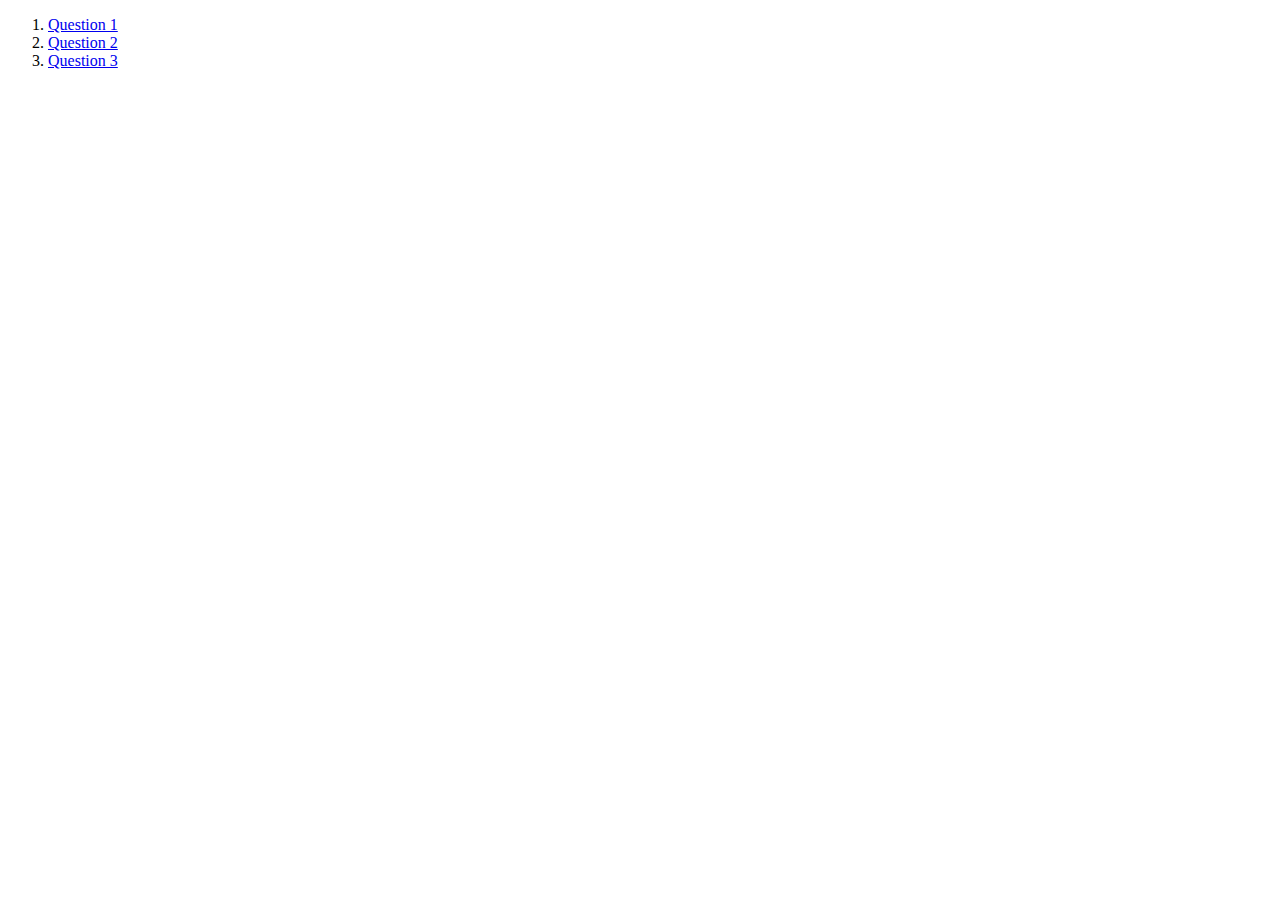
<file: index.html>
<!DOCTYPE html>
<html lang="en">
<head>
    <meta charset="UTF-8">
    <meta name="viewport" content="width=device-width, initial-scale=1.0">
    <title>Document</title>
</head>
<body>
    <ol>
        <li><a href="q1.html">Question 1</a></li>
        <li><a href="q2.html">Question 2</a></li>
        <li><a href="q3.html">Question 3</a></li>
    </ol>
</body>
</html>
</file>
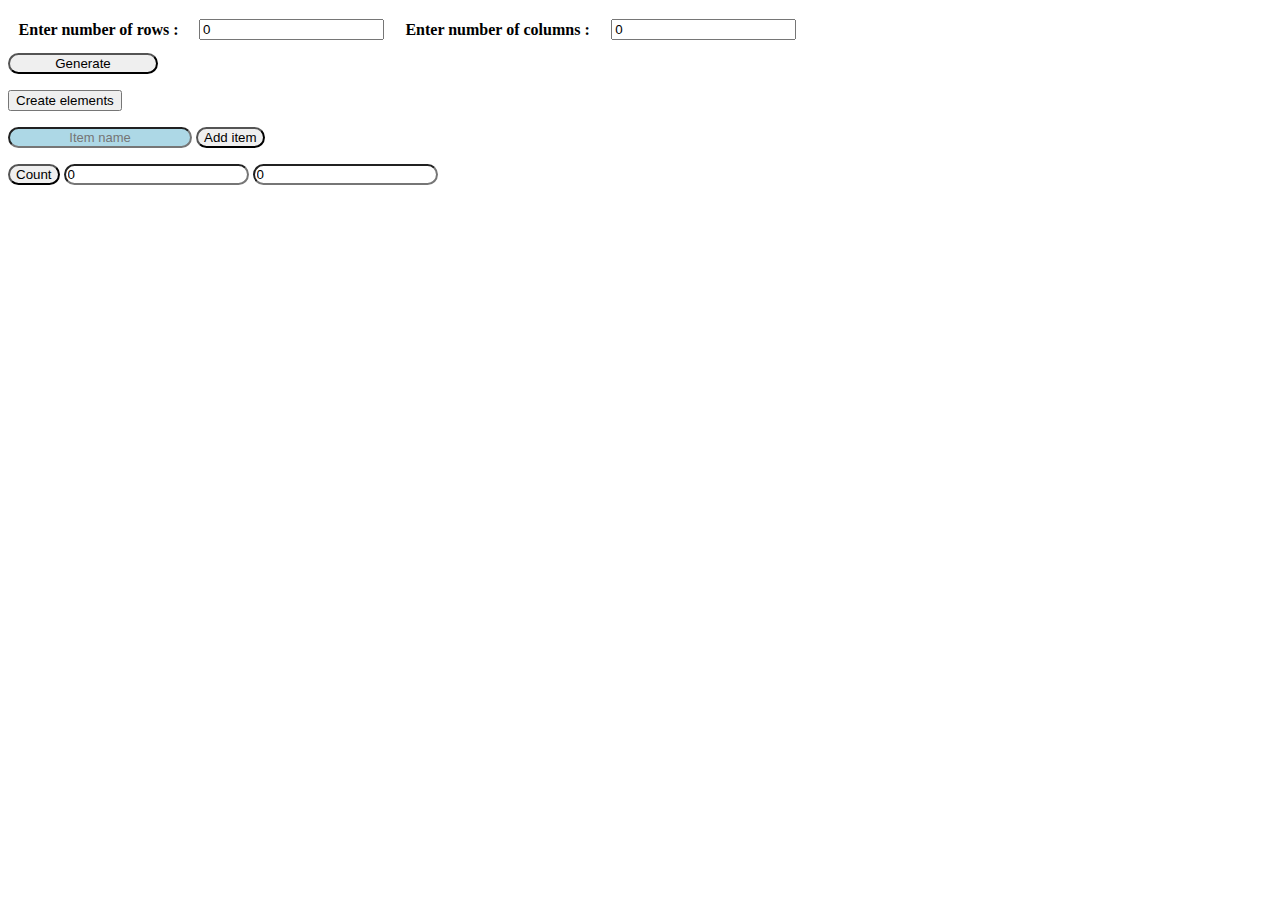
<file: q1.html>
<!DOCTYPE html>
<html lang="en">

<head>
    <meta charset="UTF-8">
    <meta name="viewport" content="width=device-width, initial-scale=1.0">
    <link href="style.css" rel="stylesheet">
    <title>Document</title>
</head>

<body>
    <p>
    <table style="width: 800px;">
        <tr>
            <th>Enter number of rows : </th>
            <th><input type="number" value="0" id="rowcount"></th>
            <th>Enter number of columns : </th>
            <th><input type="number" value="0" id="columncount"></th>
        </tr>

    </table>
    <button onclick="tablegenerate()" style="margin-top: 10px; width: 150px; border-radius: 30px;">Generate</button>
    </p>

    <table id="tablespace" cellpadding="8px"></table>

    <button onclick="buttongen()">Create elements</button>
    <p id="contain_add"></p>

    <input type="text" class="add-item" id="add-item" placeholder="Item name">
    <button class="click-to-add" onclick="additem()">Add item</button>

    <ol id="orderedlist">
    </ol>

    <button class="click-to-add" onclick="addcount()">Count</button>
    <input type="number" class="click-to-add" id="count" value="0">
    <input type="text" class="click-to-add" id="see-here" value="0" onkeydown="addcount()">


    <script src="ques1_commands.js"></script>
</body>

</html>
</file>
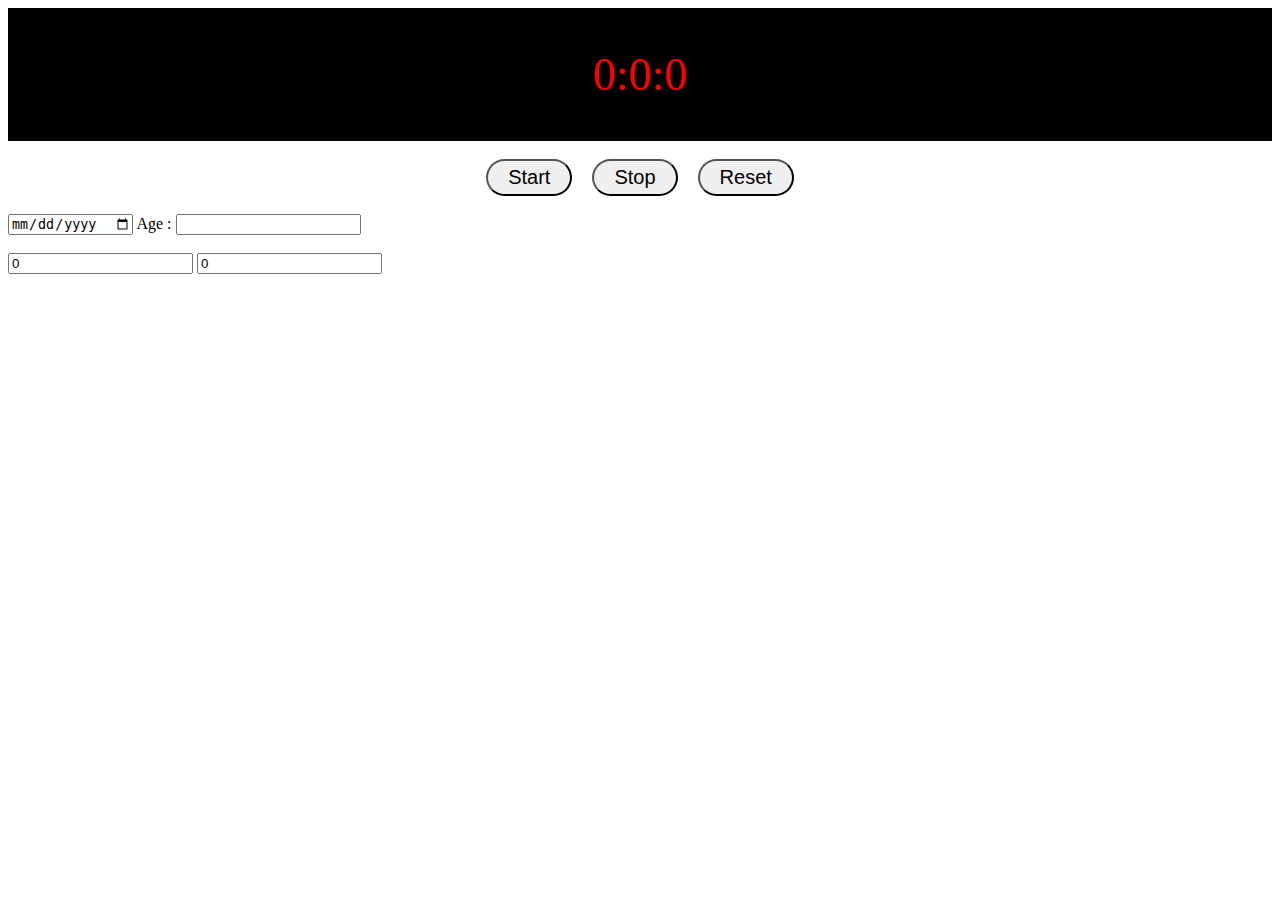
<file: q2.html>
<!DOCTYPE html>
<html lang="en">
<head>
    <meta charset="UTF-8">
    <meta name="viewport" content="width=device-width, initial-scale=1.0">
    <link rel="stylesheet" href="style2.css">
    <script type="text/javascript" src="ques2comms.js" defer></script>
    <title>Document</title>
</head>
<body>
    <div class="timer">
        <div class="section-content">
            <div class="timer-display"><span class="Timer Value" id="timer-value">0:0:0</span></div>
            <br>
            <div class="buttons-container">
                <button class="button" id="Start" onclick="start()">Start</button>
                <button class="button" id="Stop" onclick="stop()">Stop</button>
                <button class="button" id="Reset" onclick="reset()">Reset</button>
            </div>
        </div>
    </div>
    <br>
    <input type="date" id="dob">
    Age :  <input type="text" id="show">
    <br>
    <br>
    <input type="number" class="click-to-add" id="count" value="0">
    <input type="text" class="click-to-add" id="see-here" value="0">
</body>
</html>
</file>
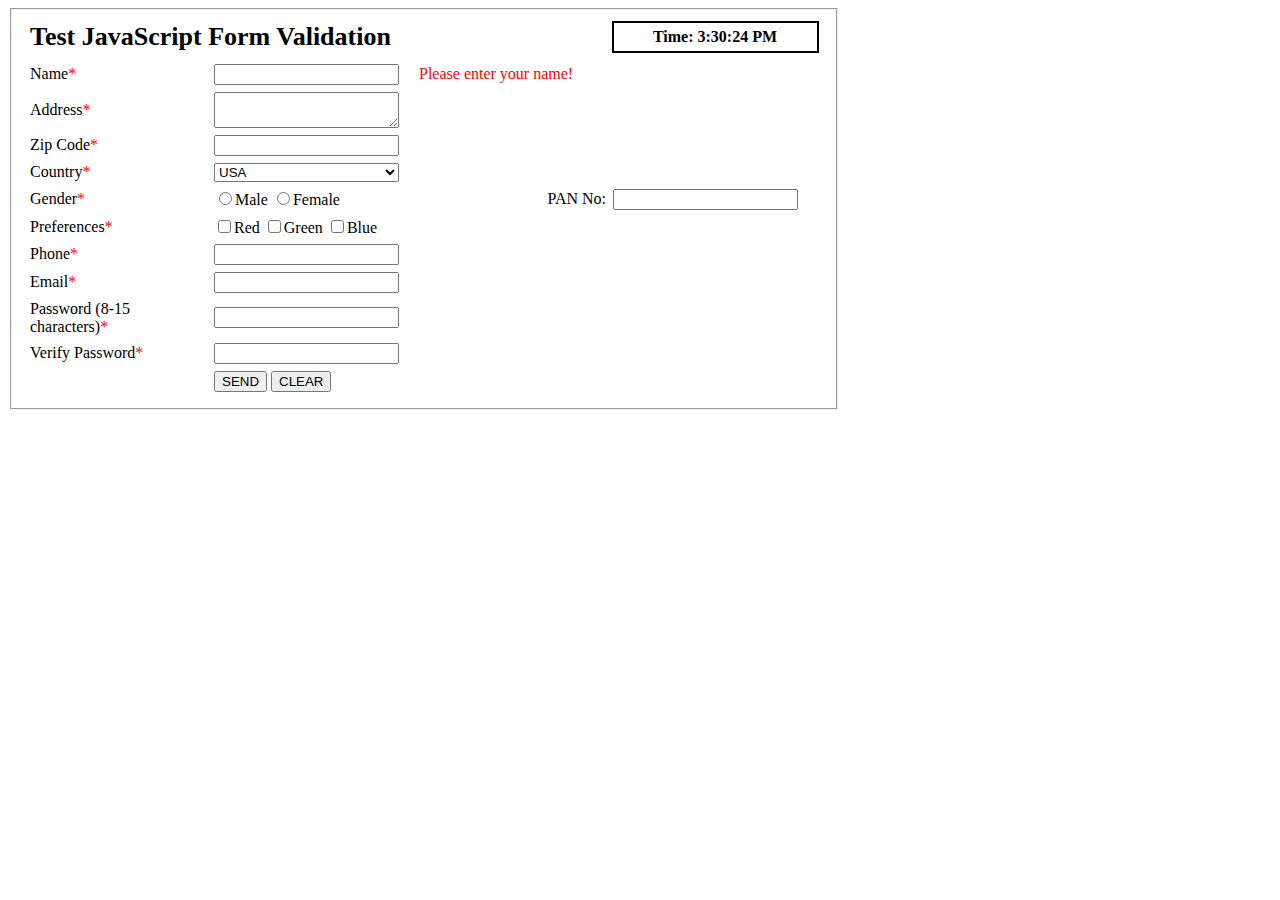
<file: q3.html>
<html>
<head>
    <title>23BCE1128</title>

    <style>
        .enter:focus {
            border: 4px red solid;
        }
    </style>

    <script>
        function displayTime() {
            document.getElementById("timeDisplay").innerHTML = new Date().toLocaleTimeString();
            setTimeout(displayTime, 1000);
        }

        function validateForm() {
            let isValid = true;
            let form = document.forms["myForm1"];
            let name = form["name"].value;
            let zip = form["zip"].value;
            let phone = form["phone"].value;
            let email = form["email"].value;
            let password = form["password"].value;
            let verifyPassword = form["verify_password"].value;
            let pan = form["pan"].value;
            let gender = document.querySelectorAll('input[name="gender"]:checked');
            let preferences = document.querySelectorAll('input[name="preferences"]:checked');

            let emailPattern = /^[^\s@]+@[^\s@]+\.[^\s@]+$/;
            let passwordPattern = /^(?=.*[0-9])(?=.*[a-zA-Z])(?=.*[!@#$%^&]).{6,8}$/;
            let panPattern = /^[A-Z]{5}[0-9]{4}[A-Z]{1}$/;

            if (name === "" || name.length > 15) {
                alert("Name is required and should not exceed 15 characters");
                return false;
            }
            if (zip === "" || isNaN(Number(zip)) || zip.length > 6) {
                alert("Zip Code should be numeric and not exceed 6 digits");
                return false;
            }
            if (phone === "" || isNaN(Number(phone)) || phone.length !== 10) {
                alert("Phone number should be numeric and exactly 10 digits");
                return false;
            }
            if (!emailPattern.test(email)) {
                alert("Invalid email format");
                return false;
            }
            if (!passwordPattern.test(password)) {
                alert("Password must be 8-15 characters, contain a number, a letter, and a special character");
                return false;
            }
            if (password !== verifyPassword) {
                alert("Passwords do not match!");
                return false;
            }
            if (!panPattern.test(pan)) {
                alert("Invalid PAN number");
                return false;
            }

            if (gender.length === 0) {
                alert("Please select a gender.");
                return false;
            }
            if (preferences.length === 0) {
                alert("Please select at least one preference.");
                return false;
            }

            return true; // Allow form submission if all validations pass
        }
    </script>
</head>
<body onload="displayTime()">

    <form name="myForm1" onsubmit="return validateForm()">
        <fieldset style="width: 800px;">
            <table style="width: 100%;" cellspacing="5px">
                <tr>
                    <th style="text-align: left; font-size: 26px;" colspan="2">Test JavaScript Form Validation</th>
                    <th style="width: 200px"></th>
                    <th style="border: 2px black solid; padding-right: 2px; width: 200px;">
                        <div style="text-align: center;">Time: <span id="timeDisplay"></span></div>
                    </th>
                </tr>
                <tr></tr>
                <tr>
                    <td>Name<span style="color: red;">*</span></td>
                    <td><input type="text" name="name" required style="width: 100%;" class="enter"></td>
                    <td style="padding-left: 14px; color: red;">Please enter your name!</td>
                    <td></td>
                </tr>
                <tr>
                    <td>Address<span style="color: red;">*</span></td>
                    <td><textarea name="address" style="width: 100%;"></textarea></td>
                    <td></td>
                    <td></td>
                </tr>
                <tr>
                    <td>Zip Code<span style="color: red;">*</span></td>
                    <td><input type="text" name="zip" style="width: 100%;"></td>
                    <td></td>
                    <td></td>
                </tr>
                <tr>
                    <td>Country<span style="color: red;">*</span></td>
                    <td><select name="country" style="width:100%">
                        <option>USA</option>
                        <option>India</option>
                        </select>   
                    </td>
                    <td></td>
                    <td></td>
                </tr>
                <tr>
                    <td>Gender<span style="color: red;">*</span></td>
                    <td>
                        <input type="radio" name="gender" value="Male">Male
                        <input type="radio" name="gender" value="Female">Female
                    </td>
                    <td style="text-align: right;">PAN No:</td>
                    <td><input type="text" name="pan"></td>
                </tr>
                <tr>
                    <td>Preferences<span style="color: red;">*</span></td>
                    <td>
                        <input type="checkbox" name="preferences" value="Red">Red
                        <input type="checkbox" name="preferences" value="Green">Green
                        <input type="checkbox" name="preferences" value="Blue">Blue
                    </td>
                    <td></td>
                    <td></td>
                </tr>
                <tr>
                    <td>Phone<span style="color: red;">*</span></td>
                    <td><input type="text" name="phone"></td>
                    <td></td>
                    <td></td>
                </tr>
                <tr>
                    <td>Email<span style="color: red;">*</span></td>
                    <td><input type="text" name="email"></td>
                    <td></td>
                    <td></td>
                </tr>
                <tr>
                    <td>Password (8-15 characters)<span style="color: red;">*</span></td>
                    <td><input type="password" name="password"></td>
                    <td></td>
                    <td></td>
                </tr>
                <tr>
                    <td>Verify Password<span style="color: red;">*</span></td>
                    <td><input type="password" name="verify_password"></td>
                    <td></td>
                    <td></td>
                </tr>
                <tr>
                    <td></td>
                    <td>
                        <input type="submit" value="SEND">
                        <input type="reset" value="CLEAR">
                    </td>
                    <td></td>
                    <td></td>
                </tr>
            </table>
        </fieldset>
    </form>

</body>
</html>
</file>
<file: style.css>
.add-item
{
    border-radius: 30px;
    background: lightblue;
    font-size: 13px;
    text-align: center;
}

.add-item:focus
{
    background: blue;
    color: white;
}

.click-to-add
{
    border-radius: 30px;
    
}
</file>
<file: style2.css>
.timer .section-content .buttons-container .button
{
    border-radius: 30px;
    font-size: 20px;
    padding: 5px 20px;
}

.timer .section-content .buttons-container
{
    display: flex;
    align-items: center;
    justify-content: center;
    gap: 20px;
}

.timer .section-content .timer-display
{
    display: flex;
    align-items: center;
    justify-content: center;
    background: black;
    color: white;
    font-size: 46px;
    padding: 40px 40px;
    color: red;

}
</file>
